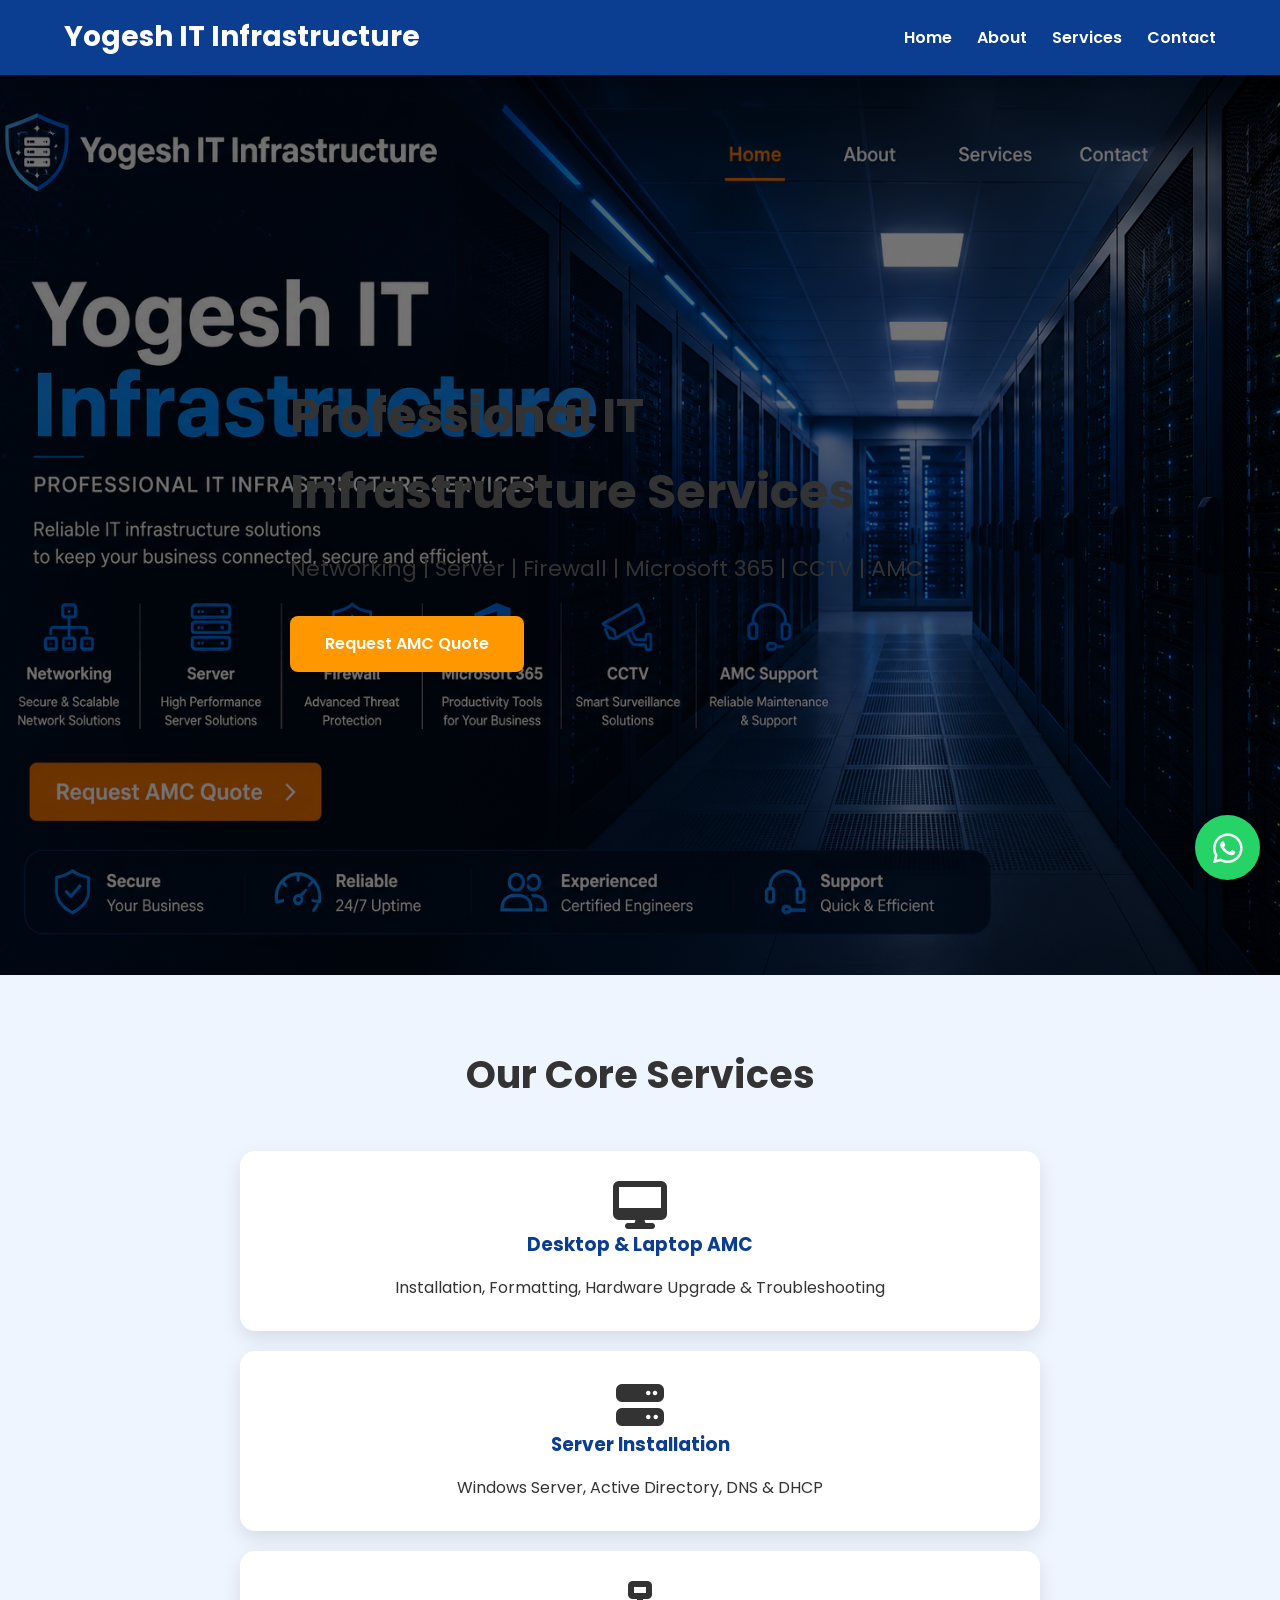
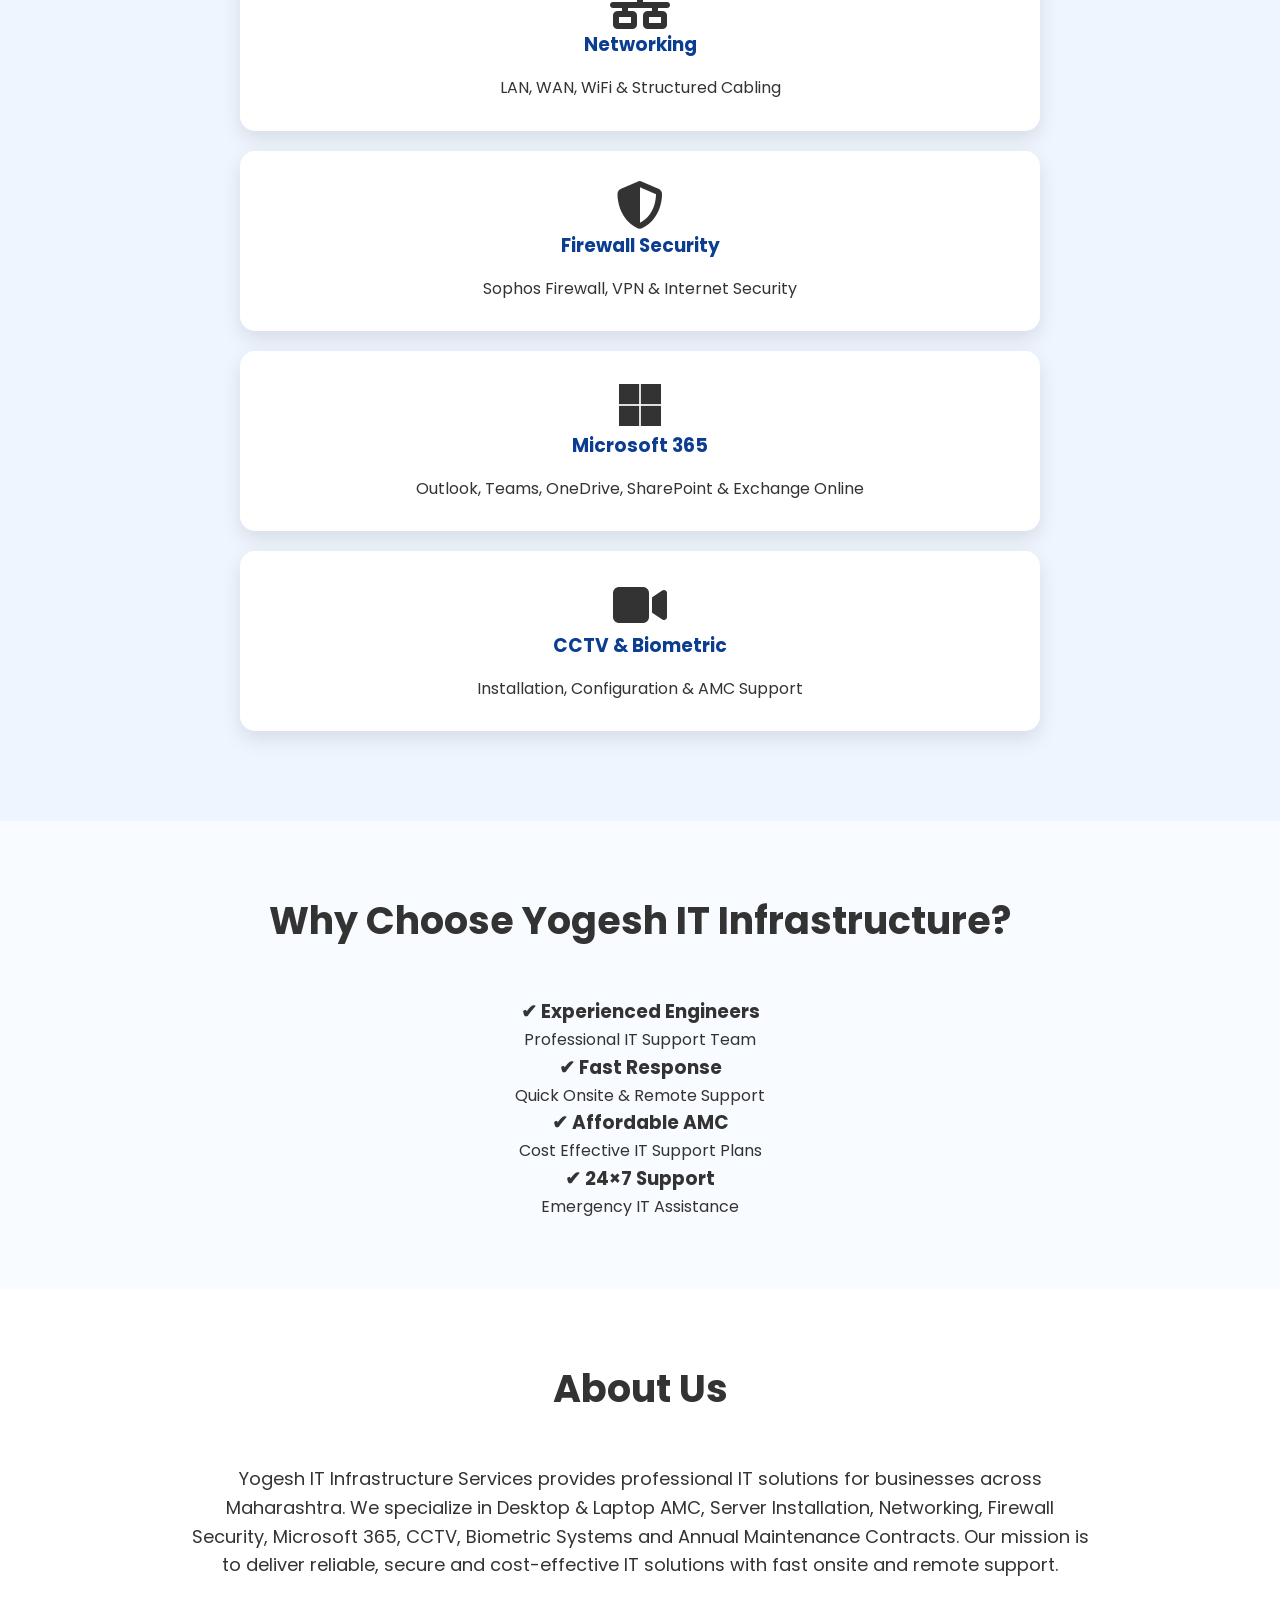
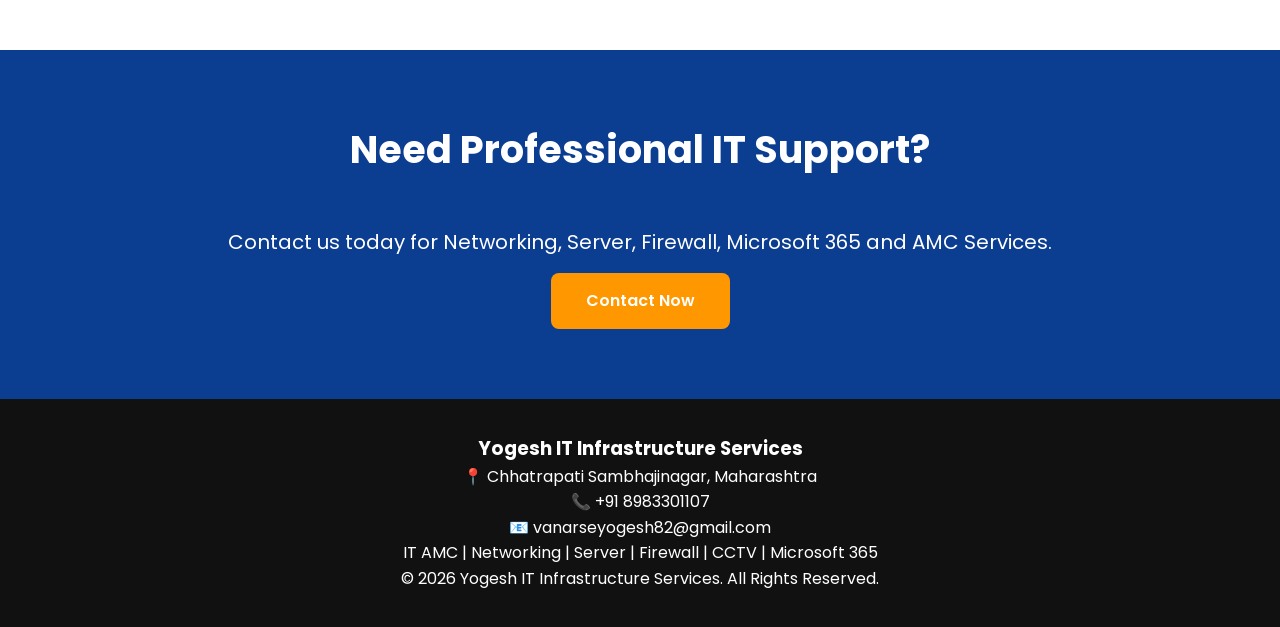
<file: index.html>
<!DOCTYPE html>
<html lang="en">
<head>
    <meta charset="UTF-8">
    <meta name="viewport" content="width=device-width, initial-scale=1.0">

    <title>Yogesh IT Infrastructure Services</title>

    <link rel="stylesheet" href="style.css">

    <link rel="preconnect" href="https://fonts.googleapis.com">
    <link rel="preconnect" href="https://fonts.gstatic.com" crossorigin>

    <link href="https://fonts.googleapis.com/css2?family=Poppins:wght@300;400;500;600;700&display=swap" rel="stylesheet">

    <link rel="stylesheet" href="https://cdnjs.cloudflare.com/ajax/libs/font-awesome/6.5.2/css/all.min.css">
</head>

<body>

<header>
    <div class="container">

        <div class="logo">
            <h2>Yogesh IT Infrastructure</h2>
        </div>

        <div class="menu-toggle" id="menu-toggle">
            <i class="fas fa-bars"></i>
        </div>

        <nav id="nav-menu">
            <ul>
                <li><a href="index.html">Home</a></li>
                <li><a href="about.html">About</a></li>
                <li><a href="services.html">Services</a></li>
                <li><a href="contact.html">Contact</a></li>
            </ul>
        </nav>

    </div>
</header>

<section class="hero">
    <div class="hero-content">
        <h1>Professional IT Infrastructure Services</h1>

        <p>
            Networking | Server | Firewall | Microsoft 365 | CCTV | AMC
        </p>

        <a href="contact.html" class="btn">
            Request AMC Quote
        </a>
    </div>
</section>

<section class="services">

    <h2>Our Core Services</h2>

    <div class="service-box">
        <i class="fa-solid fa-desktop fa-3x"></i>
        <h3>Desktop & Laptop AMC</h3>
        <p>
            Installation, Formatting, Hardware Upgrade & Troubleshooting
        </p>
    </div>

    <div class="service-box">
        <i class="fa-solid fa-server fa-3x"></i>
        <h3>Server Installation</h3>
        <p>
            Windows Server, Active Directory, DNS & DHCP
        </p>
    </div>

    <div class="service-box">
        <i class="fa-solid fa-network-wired fa-3x"></i>
        <h3>Networking</h3>
        <p>
            LAN, WAN, WiFi & Structured Cabling
        </p>
    </div>

    <div class="service-box">
        <i class="fa-solid fa-shield-halved fa-3x"></i>
        <h3>Firewall Security</h3>
        <p>
            Sophos Firewall, VPN & Internet Security
        </p>
    </div>

    <div class="service-box">
        <i class="fa-brands fa-microsoft fa-3x"></i>
        <h3>Microsoft 365</h3>
        <p>
            Outlook, Teams, OneDrive, SharePoint & Exchange Online
        </p>
    </div>

    <div class="service-box">
        <i class="fa-solid fa-video fa-3x"></i>
        <h3>CCTV & Biometric</h3>
        <p>
            Installation, Configuration & AMC Support
        </p>
    </div>

</section>

<section class="why-us">

    <h2>Why Choose Yogesh IT Infrastructure?</h2>

    <div class="features">

        <div class="feature">
            <h3>✔ Experienced Engineers</h3>
            <p>Professional IT Support Team</p>
        </div>

        <div class="feature">
            <h3>✔ Fast Response</h3>
            <p>Quick Onsite & Remote Support</p>
        </div>

        <div class="feature">
            <h3>✔ Affordable AMC</h3>
            <p>Cost Effective IT Support Plans</p>
        </div>

        <div class="feature">
            <h3>✔ 24×7 Support</h3>
            <p>Emergency IT Assistance</p>
        </div>

    </div>

</section>

<section class="about">

    <div class="container">

        <h2>About Us</h2>

        <p>
            Yogesh IT Infrastructure Services provides professional IT solutions for businesses across Maharashtra.
            We specialize in Desktop & Laptop AMC, Server Installation, Networking, Firewall Security,
            Microsoft 365, CCTV, Biometric Systems and Annual Maintenance Contracts.
            Our mission is to deliver reliable, secure and cost-effective IT solutions with fast onsite and remote support.
        </p>

    </div>

</section>

<section class="contact-banner">

    <h2>Need Professional IT Support?</h2>

    <p>
        Contact us today for Networking, Server, Firewall,
        Microsoft 365 and AMC Services.
    </p>

    <a href="contact.html" class="btn">
        Contact Now
    </a>

</section>

<footer>

    <div class="footer-content">

        <h3>Yogesh IT Infrastructure Services</h3>

        <p>📍 Chhatrapati Sambhajinagar, Maharashtra</p>

        <p>📞 +91 8983301107</p>

        <p>📧 vanarseyogesh82@gmail.com</p>

        <p>IT AMC | Networking | Server | Firewall | CCTV | Microsoft 365</p>

        <p>© 2026 Yogesh IT Infrastructure Services. All Rights Reserved.</p>

    </div>

</footer>

<a href="https://wa.me/918983301107" class="whatsapp" target="_blank">
    <i class="fa-brands fa-whatsapp"></i>
</a>

<script src="script.js"></script>

</body>
</html>
</file>
<file: style.css>
/* Google Font */
@import url('https://fonts.googleapis.com/css2?family=Poppins:wght@300;400;500;600;700&display=swap');

*{
    margin:0;
    padding:0;
    box-sizing:border-box;
    font-family:'Poppins',sans-serif;
    scroll-behavior:smooth;
}

body{
    background:#f4f7fb;
    color:#333;
    line-height:1.6;
}

/* Container */
.container{
    width:90%;
    max-width:1200px;
    margin:auto;
}

/* Header */
header{
    background:#0b3d91;
    position:sticky;
    top:0;
    z-index:1000;
    box-shadow:0 3px 10px rgba(0,0,0,.15);
}

header .container{
    display:flex;
    justify-content:space-between;
    align-items:center;
    padding:15px 0;
}

.logo h2{
    color:#fff;
    font-size:28px;
    font-weight:700;
}

/* Navigation */
nav ul{
    list-style:none;
    display:flex;
    gap:25px;
}

nav ul li a{
    color:#fff;
    text-decoration:none;
    font-weight:600;
    transition:.3s;
}

nav ul li a:hover{
    color:#ff9800;
}

/* Mobile Menu Button */
.menu-toggle{
    display:none;
    font-size:30px;
    color:#fff;
    cursor:pointer;
}

/* Hero Section */


.hero{
    background: linear-gradient(rgba(0,0,0,0.55), rgba(0,0,0,0.55)),
                url("hero.jpg");
    background-size: cover;
    background-position: center;
    background-repeat: no-repeat;

    min-height: 100vh;
    display: flex;
    align-items: center;
    justify-content: center;

    padding: 20px;
}
.hero-content{
    max-width: 700px;
    margin: auto;
}
.hero h1{
    font-size:48px;
    margin-bottom:20px;
}

.hero p{
    font-size:22px;
    margin-bottom:30px;
}

/* Button */
.btn{
    display:inline-block;
    background:#ff9800;
    color:#fff;
    text-decoration:none;
    padding:15px 35px;
    border-radius:8px;
    font-weight:600;
    transition:.3s;
}

.btn:hover{
    background:#e68900;
    transform:translateY(-3px);
}

/* Sections */
section{
    padding:70px 20px;
}

section h2{
    text-align:center;
    font-size:38px;
    margin-bottom:45px;
}

/* Services */
.services{
    background:#eef5ff;
}

.service-box{
    background:#fff;
    margin:20px auto;
    padding:30px;
    border-radius:15px;
    max-width:800px;
    text-align:center;
    box-shadow:0 8px 20px rgba(0,0,0,.1);
    transition:.3s;
}

.service-box:hover{
    transform:translateY(-5px);
}

.service-box h3{
    margin-bottom:15px;
    color:#0b3d91;
}

/* Why Us */
.why-us{
    background:#f8fbff;
    text-align:center;
}

/* About */
.about{
    background:#fff;
    text-align:center;
}

.about p{
    max-width:900px;
    margin:auto;
    font-size:18px;
}

/* Contact */
.contact-banner,
.contact-page{
    background:#0b3d91;
    color:#fff;
    text-align:center;
}

.contact-banner h2,
.contact-page h2{
    color:#fff;
}

.contact-banner p,
.contact-page p{
    font-size:20px;
    margin:15px 0;
}

/* Contact Form */
.contact-form{
    max-width:600px;
    margin:30px auto;
    display:flex;
    flex-direction:column;
    gap:15px;
}

.contact-form input,
.contact-form textarea{
    width:100%;
    padding:12px;
    border:1px solid #ccc;
    border-radius:8px;
    font-size:16px;
}

.contact-form button{
    border:none;
    cursor:pointer;
}

/* Map */
.map{
    max-width:900px;
    margin:40px auto 0;
}

.map iframe{
    width:100%;
    border-radius:10px;
}

/* Footer */
footer{
    background:#111;
    color:#fff;
    text-align:center;
    padding:35px 20px;
}

/* WhatsApp Button */
.whatsapp{
    position:fixed;
    right:20px;
    bottom:20px;
    width:65px;
    height:65px;
    background:#25D366;
    color:#fff;
    border-radius:50%;
    display:flex;
    justify-content:center;
    align-items:center;
    text-decoration:none;
    font-size:34px;
    box-shadow:0 6px 15px rgba(0,0,0,.3);
    z-index:999;
}

/* Mobile Responsive */
@media (max-width:768px){

    .menu-toggle{
        display:block;
    }

    header .container{
        flex-direction:column;
        align-items:center;
    }

    nav{
        display:none;
        width:100%;
        margin-top:15px;
    }

    nav.active{
        display:block;
    }

    nav ul{
        flex-direction:column;
        text-align:center;
        gap:15px;
    }

    .hero{
        padding:90px 15px;
    }

    .hero h1{
        font-size:32px;
    }

    .hero p{
        font-size:18px;
    }

    section h2{
        font-size:30px;
    }

    .btn{
        padding:13px 28px;
    }

    .whatsapp{
        width:60px;
        height:60px;
        font-size:30px;
    }
}
</file>
